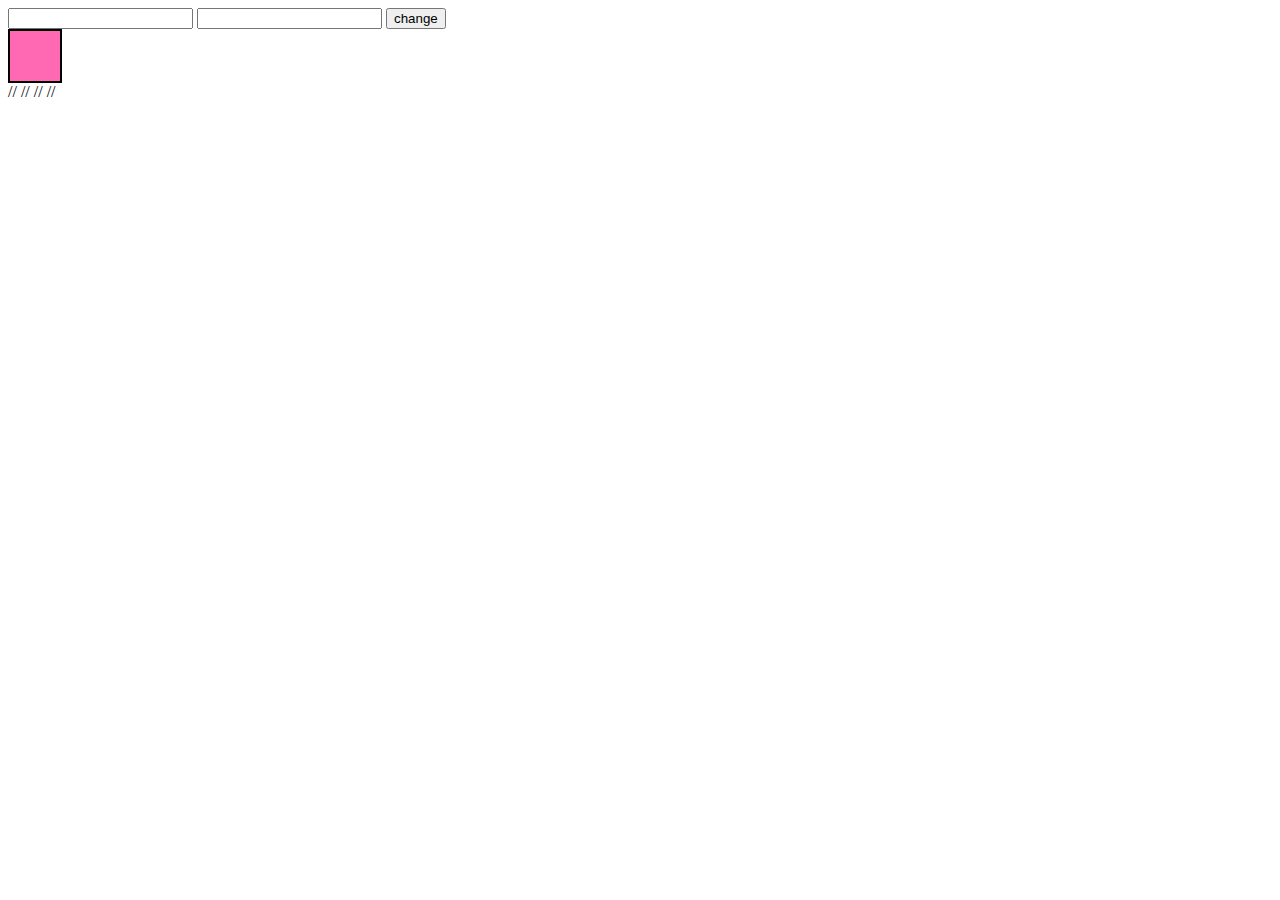
<file: week5-4/index.html>
<!DOCTYPE html>
<html lang="en">
<head>
    <meta charset="UTF-8">
    <meta name="viewport" content="width=device-width, initial-scale=1.0">
    <title>Document</title>
    <style>
      
    </style>
</head>

<body>
    <!-- <ul>
        <li class="sheher">BAKU</li>
        <li class="sheher">SHEKI</li>
        <li class="sheher">LENKARAN</li>
        <li class="sheher">QAZAX</li>
    </ul>
  -->

  <form action="">
    <input id="color" type="text" >
    <input id="width" type="number" >
    <button id="button" class="button">change</button>
  </form>
  <div id="color_box" class="box" style="width: 50px; height: 50px; background-color: hotpink; border: 2px solid black; transition: all 2s;"></div>

    <script>
        const inputcolor=document.getElementById("color")
        const inputwidth=document.getElementById("width")
        const inputbutton=document.getElementById("button")
        const inputcolor_box=document.getElementById("color_box")  

        if ((inputcolor.value=="" || inputwidth.value=="")) {
            alert("inputlari daxil edin")
            
        }
          inputcolor.addEventListener("click", function(){
            color_box.style.backgroundColor=inputcolor.value ;
            color_box.style.width=inputwidth.value+"px";

      
            
            
        }
          )


    // const ul=document.querySelectorAll("ul li")
    // console.log(ul);
    // for (let i = 0; i < ul.length; i++) {
    //     ul[i].addEventListener("click",function(){
            
    //         ul[i].remove("ul li")

    //         // console.log(ul[i].textContent)
        
        
    //     })
    // }    
        //  const button1=document.querySelector(".button1")
        //  button1.addEventListener("click",(event)=>{
        //     alert(`${button1.textContent}`)
        //  })

        // ---------------------buttonnn------------------------

        // const button1=document.querySelector(".button1")
        // button1.addEventListener("click",function(){
        //     const div=document.createElement("div");
        //     document.body.append(div)
        //     div.textContent=button1.textContent
            
        // });

        
        
       
    </script>

   
</body>
</html>



// <!-- 
// const div=document.createElement("div")
//         // div.textContent="men divem"
//         // div.classList.add("active")
//         // container.append(div) -->

// <!-- 1/ div container =document.getElemenid("container")

//     2)const div =document.createElementById("div")--------------element yaratmaq
//      div.textcontent="men divem" 
//      document.body.append(div,a)  -------yaratdigimiz elementi basqaqa bir elementin daxiline atmaq(bvir nece elementi ata bilerik)
//      document.body.appendchil(div)----------sadece bir elementi ata bilerik

//      3)div.classlist.add("active")- class yaratama ozelligi
//      4)div.


//      -->


//         <!-- <img src="" alt="">

//     <div id="container" style="border: 3px solid blueviolet; "></div>
//     <h1>HEAD</h1>

//     <script>
//         const container=document.getElementById("container")
//         const img=document.createElement("img")
        
//     </script> -->

//     <!-- <button class="button1" style=" background-color: aqua ; width: 70px; height: 40px;">click</button>
//     <div> </div> -->
</file>
